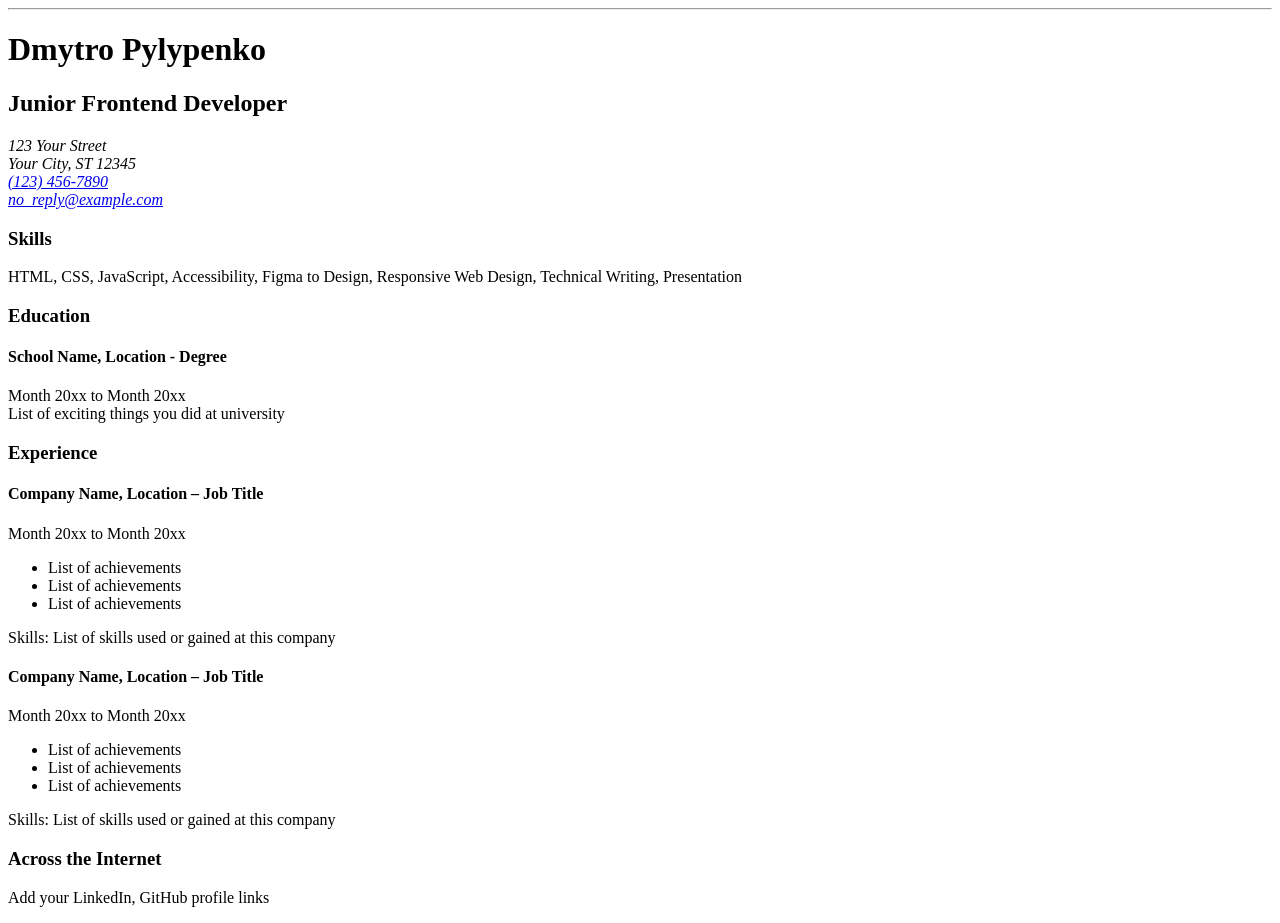
<file: Frontend Projects/01-single-page-cv/index.html>
<!DOCTYPE html>
<html lang="en">
<head>
    <meta charset="UTF-8">
    <meta name="viewport" content="width=device-width, initial-scale=1.0">
    <title>Single Page CV</title>
</head>
<body>
    <hr>
    <h1>Dmytro Pylypenko</h1>
    <h2>Junior Frontend Developer</h2>
    <section>
        <address>
            123 Your Street<br />
            Your City, ST 12345<br />
            <a href="tel:(123) 456-7890">(123) 456-7890</a><br />
            <a href="mailto:no_reply@example.com">no_reply@example.com</a><br />
        </address>
    </section>
    <section>
        <h3>Skills</h3>
        <p>
            HTML, CSS, JavaScript, Accessibility, Figma to Design, Responsive Web Design, Technical Writing, Presentation
        </p>
    </section>
    <section>
        <h3>Education</h3>
        <h4>School Name, Location - Degree</h4>
        <p>
            <time>Month 20xx to Month 20xx</time><br />
            List of exciting things you did at university<br />
        </p>
    </section>
    <section>
        <h3>Experience</h3>
        <h4>Company Name, Location – Job Title</h4>
        <p>
            <time>Month 20xx to Month 20xx</time><br />
            <ul>
                <li>List of achievements</li>
                <li>List of achievements</li>
                <li>List of achievements</li>
            </ul>
            Skills: List of skills used or gained at this company
        </p>
        <h4>Company Name, Location – Job Title</h4>
            <p>
            <time>Month 20xx to Month 20xx</time><br />
            <ul>
                <li>List of achievements</li>
                <li>List of achievements</li>
                <li>List of achievements</li>
            </ul>
            Skills: List of skills used or gained at this company
        </p>
    </section>
    <section>
        <h3>Across the Internet</h3>
        <p>
            Add your LinkedIn, GitHub profile links
        </p>
    </section>
</body>
</html>
</file>
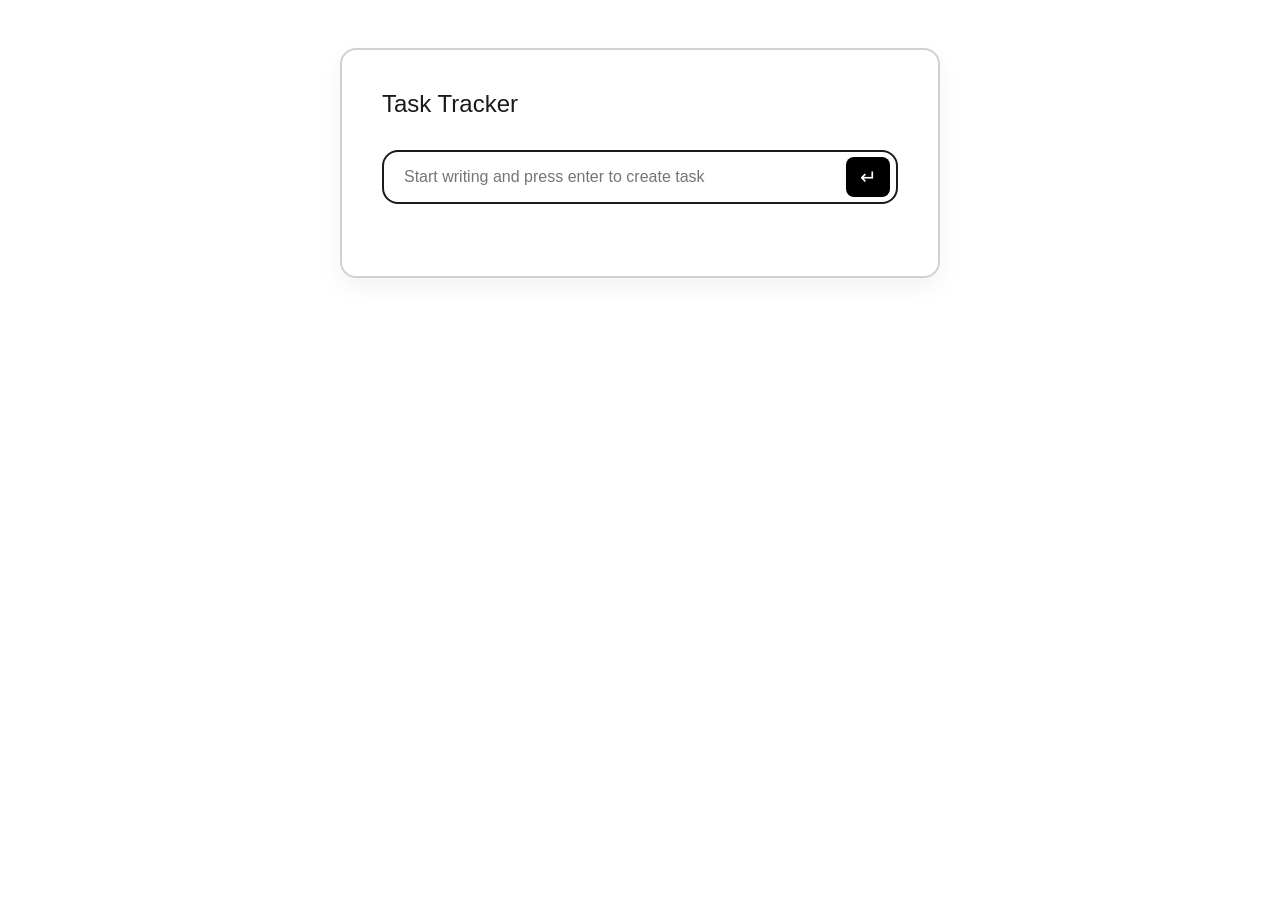
<file: Frontend Projects/15-task-tracker/index.html>
<!DOCTYPE html>
<html lang="en">
<head>
    <meta charset="UTF-8">
    <meta name="viewport" content="width=device-width, initial-scale=1.0">
    <title>Task Tracker</title>
    <link rel="stylesheet" href="styles.css">
</head>
<body>
    <main>
        <h1>Task Tracker</h1>
        <div class="input-wrapper">
            <input
                type="text"
                placeholder="Start writing and press enter to create task"
                id="task-input"
                name="task-input"/>
            <button id="buttonSubmitTask" type="button">&crarr;</button>
        </div>
        <ul id="listTasks">
        </ul>
    </main>
    
    <script src="script.js"></script>
</body>
</html>
</file>
<file: Frontend Projects/15-task-tracker/styles.css>
* {
    margin: 0;
    padding: 0;
    box-sizing: border-box;
}

body {
    font-family: 'Segoe UI', Helvetica, Arial, sans-serif;
    display: flex;
    justify-content: center;
    padding-top: 48px;
}

main {
    background: white;
    width: 100%;
    max-width: 600px;
    padding: 40px;
    border-radius: 16px;
    border: 2px solid #d1d1d1;
    box-shadow: 0 10px 24px rgba(0,0,0,0.05);
}

h1 {
    font-size: 24px;
    font-weight: 500;
    margin-bottom: 32px;
    color: #1a1a1a;
}

.input-wrapper {
    position: relative;
    display: flex;
    align-items: center;
    margin-bottom: 32px;
}

#task-input {
    width: 100%;
    padding: 16px 60px 16px 20px;
    font-size: 16px;
    border: 2px solid #1a1a1a;
    border-radius: 16px;
    outline: none;
}

#buttonSubmitTask {
    position: absolute;
    right: 8px;
    background: #000;
    color: white;
    border: none;
    border-radius: 8px;
    width: 44px;
    height: 40px;
    cursor: pointer;
    font-size: 20px;
    display: flex;
    justify-content: center;
    align-items: center;
}

ul {
    list-style: none;
    padding: 0;
}

li {
    display: flex;
    align-items: center;
    padding: 16px;
    border-bottom: 2px solid #eee;
}

input[type="checkbox"] {
    appearance: none; 
    -webkit-appearance: none;
    width: 22px;
    height: 22px;
    border: 2px solid #1a1a1a;
    border-radius: 6px;
    margin-right: 16px;
    cursor: pointer;
    position: relative;
}

input[type="checkbox"]:checked {
    background-color: #7a7a7a;
    border-color: #7a7a7a;
}

li span {
    flex-grow: 1;
    font-size: 16px;
    color: #1a1a1a;
    transition: all 0.3s;
}

li span.completed {
    text-decoration: line-through;
    color: gray;
}

.delete-btn {
    background: black;
    border: none;
    padding: 4px 12px;
    border-radius: 8px;
    cursor: pointer;
    transition: background 0.2s;
}

.delete-btn:hover {
    background: #333;
}
</file>
